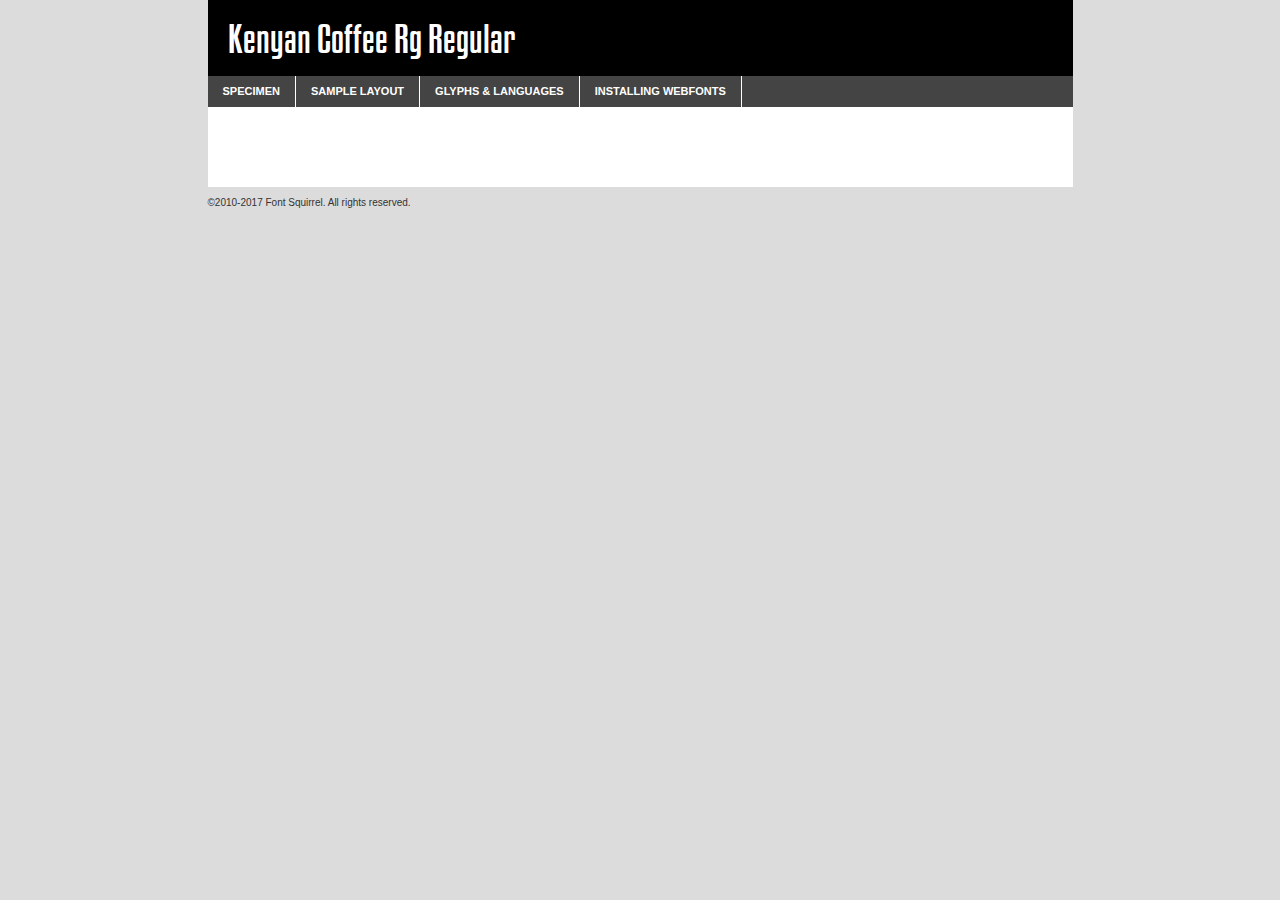
<file: webfontkit/kenyan-coffee.regular-demo.html>
<!DOCTYPE html PUBLIC "-//W3C//DTD XHTML 1.0 Transitional//EN"
        "http://www.w3.org/TR/xhtml1/DTD/xhtml1-transitional.dtd">

<html lang="en" xml:lang="en" xmlns="http://www.w3.org/1999/xhtml">
<head>
    <meta content="text/html; charset=utf-8" http-equiv="Content-Type"/>
    <script charset="utf-8" src="http://ajax.googleapis.com/ajax/libs/jquery/1.7.2/jquery.min.js"
            type="text/javascript"></script>
    <script type="text/javascript">
        (function ($) {
            $.fn.easyTabs = function (option) {
                var param = jQuery.extend({fadeSpeed: "fast", defaultContent: 1, activeClass: 'active'}, option);
                $(this).each(function () {
                    var thisId = "#" + this.id;
                    if (param.defaultContent == '') {
                        param.defaultContent = 1;
                    }
                    if (typeof param.defaultContent == "number") {
                        var defaultTab = $(thisId + " .tabs li:eq(" + (param.defaultContent - 1) + ") a").attr('href').substr(1);
                    } else {
                        var defaultTab = param.defaultContent;
                    }
                    $(thisId + " .tabs li a").each(function () {
                        var tabToHide = $(this).attr('href').substr(1);
                        $("#" + tabToHide).addClass('easytabs-tab-content');
                    });
                    hideAll();
                    changeContent(defaultTab);

                    function hideAll() {
                        $(thisId + " .easytabs-tab-content").hide();
                    }

                    function changeContent(tabId) {
                        hideAll();
                        $(thisId + " .tabs li").removeClass(param.activeClass);
                        $(thisId + " .tabs li a[href=#" + tabId + "]").closest('li').addClass(param.activeClass);
                        if (param.fadeSpeed != "none") {
                            $(thisId + " #" + tabId).fadeIn(param.fadeSpeed);
                        } else {
                            $(thisId + " #" + tabId).show();
                        }
                    }

                    $(thisId + " .tabs li").click(function () {
                        var tabId = $(this).find('a').attr('href').substr(1);
                        changeContent(tabId);
                        return false;
                    });
                });
            }
        })(jQuery);
    </script>
    <link charset="utf-8" href="specimen_files/specimen_stylesheet.css" rel="stylesheet" type="text/css"/>
    <link charset="utf-8" href="stylesheet.css" rel="stylesheet" type="text/css"/>

    <style type="text/css">
        body {
            font-family: 'kenyan_coffeeregular';
        }
    </style>

    <title>Kenyan Coffee Rg Regular Specimen</title>


    <script charset="utf-8" type="text/javascript">
        $(document).ready(function () {
            $('#container').easyTabs({defaultContent: 1});
        });
    </script>
</head>

<body>
<div id="container">
    <div id="header">
        Kenyan Coffee Rg Regular
    </div>
    <ul class="tabs">
        <li><a href="#specimen">Specimen</a></li>
        <li><a href="#layout">Sample Layout</a></li>
        <li><a href="#glyphs">Glyphs &amp; Languages</a></li>
        <li><a href="#installing">Installing Webfonts</a></li>

    </ul>

    <div id="main_content">


        <div id="specimen">

            <div class="section">
                <div class="grid12 firstcol">
                    <div class="huge">AaBb</div>
                </div>
            </div>

            <div class="section">
                <div class="glyph_range">A&#x200B;B&#x200b;C&#x200b;D&#x200b;E&#x200b;F&#x200b;G&#x200b;H&#x200b;I&#x200b;J&#x200b;K&#x200b;L&#x200b;M&#x200b;N&#x200b;O&#x200b;P&#x200b;Q&#x200b;R&#x200b;S&#x200b;T&#x200b;U&#x200b;V&#x200b;W&#x200b;X&#x200b;Y&#x200b;Z&#x200b;a&#x200b;b&#x200b;c&#x200b;d&#x200b;e&#x200b;f&#x200b;g&#x200b;h&#x200b;i&#x200b;j&#x200b;k&#x200b;l&#x200b;m&#x200b;n&#x200b;o&#x200b;p&#x200b;q&#x200b;r&#x200b;s&#x200b;t&#x200b;u&#x200b;v&#x200b;w&#x200b;x&#x200b;y&#x200b;z&#x200b;1&#x200b;2&#x200b;3&#x200b;4&#x200b;5&#x200b;6&#x200b;7&#x200b;8&#x200b;9&#x200b;0&#x200b;&amp;&#x200b;.&#x200b;,&#x200b;?&#x200b;!&#x200b;&#64;&#x200b;(&#x200b;)&#x200b;#&#x200b;$&#x200b;%&#x200b;*&#x200b;+&#x200b;-&#x200b;=&#x200b;:&#x200b;;</div>
            </div>
            <div class="section">
                <div class="grid12 firstcol">
                    <table class="sample_table">
                        <tr>
                            <td>10</td>
                            <td class="size10">
                                abcdefghijklmnopqrstuvwxyzABCDEFGHIJKLMNOPQRSTUVWXYZ0123456789abcdefghijklmnopqrstuvwxyzABCDEFGHIJKLMNOPQRSTUVWXYZ0123456789abcdefghijklmnopqrstuvwxyzABCDEFGHIJKLMNOPQRSTUVWXYZ
                            </td>
                        </tr>
                        <tr>
                            <td>11</td>
                            <td class="size11">
                                abcdefghijklmnopqrstuvwxyzABCDEFGHIJKLMNOPQRSTUVWXYZ0123456789abcdefghijklmnopqrstuvwxyzABCDEFGHIJKLMNOPQRSTUVWXYZ0123456789abcdefghijklmnopqrstuvwxyzABCDEFGHIJKLMNOPQRSTUVWXYZ
                            </td>
                        </tr>
                        <tr>
                            <td>12</td>
                            <td class="size12">
                                abcdefghijklmnopqrstuvwxyzABCDEFGHIJKLMNOPQRSTUVWXYZ0123456789abcdefghijklmnopqrstuvwxyzABCDEFGHIJKLMNOPQRSTUVWXYZ0123456789abcdefghijklmnopqrstuvwxyzABCDEFGHIJKLMNOPQRSTUVWXYZ
                            </td>
                        </tr>
                        <tr>
                            <td>13</td>
                            <td class="size13">
                                abcdefghijklmnopqrstuvwxyzABCDEFGHIJKLMNOPQRSTUVWXYZ0123456789abcdefghijklmnopqrstuvwxyzABCDEFGHIJKLMNOPQRSTUVWXYZ0123456789abcdefghijklmnopqrstuvwxyzABCDEFGHIJKLMNOPQRSTUVWXYZ
                            </td>
                        </tr>
                        <tr>
                            <td>14</td>
                            <td class="size14">
                                abcdefghijklmnopqrstuvwxyzABCDEFGHIJKLMNOPQRSTUVWXYZ0123456789abcdefghijklmnopqrstuvwxyzABCDEFGHIJKLMNOPQRSTUVWXYZ0123456789abcdefghijklmnopqrstuvwxyzABCDEFGHIJKLMNOPQRSTUVWXYZ
                            </td>
                        </tr>
                        <tr>
                            <td>16</td>
                            <td class="size16">
                                abcdefghijklmnopqrstuvwxyzABCDEFGHIJKLMNOPQRSTUVWXYZ0123456789abcdefghijklmnopqrstuvwxyzABCDEFGHIJKLMNOPQRSTUVWXYZ
                            </td>
                        </tr>
                        <tr>
                            <td>18</td>
                            <td class="size18">
                                abcdefghijklmnopqrstuvwxyzABCDEFGHIJKLMNOPQRSTUVWXYZ0123456789abcdefghijklmnopqrstuvwxyzABCDEFGHIJKLMNOPQRSTUVWXYZ
                            </td>
                        </tr>
                        <tr>
                            <td>20</td>
                            <td class="size20">
                                abcdefghijklmnopqrstuvwxyzABCDEFGHIJKLMNOPQRSTUVWXYZ0123456789abcdefghijklmnopqrstuvwxyzABCDEFGHIJKLMNOPQRSTUVWXYZ
                            </td>
                        </tr>
                        <tr>
                            <td>24</td>
                            <td class="size24">
                                abcdefghijklmnopqrstuvwxyzABCDEFGHIJKLMNOPQRSTUVWXYZ0123456789abcdefghijklmnopqrstuvwxyzABCDEFGHIJKLMNOPQRSTUVWXYZ
                            </td>
                        </tr>
                        <tr>
                            <td>30</td>
                            <td class="size30">
                                abcdefghijklmnopqrstuvwxyzABCDEFGHIJKLMNOPQRSTUVWXYZ0123456789abcdefghijklmnopqrstuvwxyzABCDEFGHIJKLMNOPQRSTUVWXYZ
                            </td>
                        </tr>
                        <tr>
                            <td>36</td>
                            <td class="size36">
                                abcdefghijklmnopqrstuvwxyzABCDEFGHIJKLMNOPQRSTUVWXYZ0123456789abcdefghijklmnopqrstuvwxyzABCDEFGHIJKLMNOPQRSTUVWXYZ
                            </td>
                        </tr>
                        <tr>
                            <td>48</td>
                            <td class="size48">
                                abcdefghijklmnopqrstuvwxyzABCDEFGHIJKLMNOPQRSTUVWXYZ0123456789abcdefghijklmnopqrstuvwxyzABCDEFGHIJKLMNOPQRSTUVWXYZ
                            </td>
                        </tr>
                        <tr>
                            <td>60</td>
                            <td class="size60">
                                abcdefghijklmnopqrstuvwxyzABCDEFGHIJKLMNOPQRSTUVWXYZ0123456789abcdefghijklmnopqrstuvwxyzABCDEFGHIJKLMNOPQRSTUVWXYZ
                            </td>
                        </tr>
                        <tr>
                            <td>72</td>
                            <td class="size72">
                                abcdefghijklmnopqrstuvwxyzABCDEFGHIJKLMNOPQRSTUVWXYZ0123456789abcdefghijklmnopqrstuvwxyzABCDEFGHIJKLMNOPQRSTUVWXYZ
                            </td>
                        </tr>
                        <tr>
                            <td>90</td>
                            <td class="size90">
                                abcdefghijklmnopqrstuvwxyzABCDEFGHIJKLMNOPQRSTUVWXYZ0123456789abcdefghijklmnopqrstuvwxyzABCDEFGHIJKLMNOPQRSTUVWXYZ
                            </td>
                        </tr>
                    </table>

                </div>

            </div>


            <div class="section" id="bodycomparison">


                <div id="xheight">
                    <div class="fontbody">&#x25FC;&#x25FC;&#x25FC;&#x25FC;&#x25FC;&#x25FC;&#x25FC;&#x25FC;&#x25FC;&#x25FC;&#x25FC;&#x25FC;&#x25FC;&#x25FC;&#x25FC;&#x25FC;&#x25FC;&#x25FC;&#x25FC;&#x25FC;&#x25FC;&#x25FC;&#x25FC;&#x25FC;&#x25FC;&#x25FC;&#x25FC;&#x25FC;&#x25FC;&#x25FC;&#x25FC;&#x25FC;&#x25FC;&#x25FC;&#x25FC;&#x25FC;&#x25FC;&#x25FC;&#x25FC;&#x25FC;&#x25FC;&#x25FC;&#x25FC;&#x25FC;&#x25FC;&#x25FC;&#x25FC;&#x25FC;&#x25FC;&#x25FC;&#x25FC;&#x25FC;&#x25FC;&#x25FC;&#x25FC;&#x25FC;&#x25FC;&#x25FC;&#x25FC;&#x25FC;&#x25FC;&#x25FC;&#x25FC;&#x25FC;&#x25FC;&#x25FC;&#x25FC;&#x25FC;&#x25FC;&#x25FC;&#x25FC;&#x25FC;&#x25FC;&#x25FC;&#x25FC;&#x25FC;&#x25FC;&#x25FC;&#x25FC;&#x25FC;&#x25FC;&#x25FC;&#x25FC;&#x25FC;&#x25FC;&#x25FC;&#x25FC;&#x25FC;&#x25FC;&#x25FC;&#x25FC;&#x25FC;&#x25FC;&#x25FC;&#x25FC;&#x25FC;&#x25FC;&#x25FC;&#x25FC;body</div>
                    <div class="arialbody">body</div>
                    <div class="verdanabody">body</div>
                    <div class="georgiabody">body</div>
                </div>
                <div class="fontbody" style="z-index:1">
                    body<span>Kenyan Coffee Rg Regular</span>
                </div>
                <div class="arialbody" style="z-index:1">
                    body<span>Arial</span>
                </div>
                <div class="verdanabody" style="z-index:1">
                    body<span>Verdana</span>
                </div>
                <div class="georgiabody" style="z-index:1">
                    body<span>Georgia</span>
                </div>


            </div>


            <div class="section psample psample_row1" id="">

                <div class="grid2 firstcol">
                    <p class="size10"><span>10.</span>Aenean lacinia bibendum nulla sed consectetur. Fusce dapibus,
                        tellus ac cursus commodo, tortor mauris condimentum nibh, ut fermentum massa justo sit amet
                        risus. Nullam id dolor id nibh ultricies vehicula ut id elit. Cum sociis natoque penatibus et
                        magnis dis parturient montes, nascetur ridiculus mus. Nulla vitae elit libero, a pharetra augue.
                    </p>

                </div>
                <div class="grid3">
                    <p class="size11"><span>11.</span>Aenean lacinia bibendum nulla sed consectetur. Fusce dapibus,
                        tellus ac cursus commodo, tortor mauris condimentum nibh, ut fermentum massa justo sit amet
                        risus. Nullam id dolor id nibh ultricies vehicula ut id elit. Cum sociis natoque penatibus et
                        magnis dis parturient montes, nascetur ridiculus mus. Nulla vitae elit libero, a pharetra augue.
                    </p>

                </div>
                <div class="grid3">
                    <p class="size12"><span>12.</span>Aenean lacinia bibendum nulla sed consectetur. Fusce dapibus,
                        tellus ac cursus commodo, tortor mauris condimentum nibh, ut fermentum massa justo sit amet
                        risus. Nullam id dolor id nibh ultricies vehicula ut id elit. Cum sociis natoque penatibus et
                        magnis dis parturient montes, nascetur ridiculus mus. Nulla vitae elit libero, a pharetra augue.
                    </p>

                </div>
                <div class="grid4">
                    <p class="size13"><span>13.</span>Aenean lacinia bibendum nulla sed consectetur. Fusce dapibus,
                        tellus ac cursus commodo, tortor mauris condimentum nibh, ut fermentum massa justo sit amet
                        risus. Nullam id dolor id nibh ultricies vehicula ut id elit. Cum sociis natoque penatibus et
                        magnis dis parturient montes, nascetur ridiculus mus. Nulla vitae elit libero, a pharetra augue.
                    </p>

                </div>
                <div class="white_blend"></div>

            </div>
            <div class="section psample psample_row2" id="">
                <div class="grid3 firstcol">
                    <p class="size14"><span>14.</span>Aenean lacinia bibendum nulla sed consectetur. Fusce dapibus,
                        tellus ac cursus commodo, tortor mauris condimentum nibh, ut fermentum massa justo sit amet
                        risus. Nullam id dolor id nibh ultricies vehicula ut id elit. Cum sociis natoque penatibus et
                        magnis dis parturient montes, nascetur ridiculus mus. Nulla vitae elit libero, a pharetra augue.
                    </p>

                </div>
                <div class="grid4">
                    <p class="size16"><span>16.</span>Aenean lacinia bibendum nulla sed consectetur. Fusce dapibus,
                        tellus ac cursus commodo, tortor mauris condimentum nibh, ut fermentum massa justo sit amet
                        risus. Nullam id dolor id nibh ultricies vehicula ut id elit. Cum sociis natoque penatibus et
                        magnis dis parturient montes, nascetur ridiculus mus. Nulla vitae elit libero, a pharetra augue.
                    </p>

                </div>
                <div class="grid5">
                    <p class="size18"><span>18.</span>Aenean lacinia bibendum nulla sed consectetur. Fusce dapibus,
                        tellus ac cursus commodo, tortor mauris condimentum nibh, ut fermentum massa justo sit amet
                        risus. Nullam id dolor id nibh ultricies vehicula ut id elit. Cum sociis natoque penatibus et
                        magnis dis parturient montes, nascetur ridiculus mus. Nulla vitae elit libero, a pharetra augue.
                    </p>

                </div>

                <div class="white_blend"></div>

            </div>

            <div class="section psample psample_row3" id="">
                <div class="grid5 firstcol">
                    <p class="size20"><span>20.</span>Aenean lacinia bibendum nulla sed consectetur. Fusce dapibus,
                        tellus ac cursus commodo, tortor mauris condimentum nibh, ut fermentum massa justo sit amet
                        risus. Nullam id dolor id nibh ultricies vehicula ut id elit. Cum sociis natoque penatibus et
                        magnis dis parturient montes, nascetur ridiculus mus. Nulla vitae elit libero, a pharetra augue.
                    </p>
                </div>
                <div class="grid7">
                    <p class="size24"><span>24.</span>Aenean lacinia bibendum nulla sed consectetur. Fusce dapibus,
                        tellus ac cursus commodo, tortor mauris condimentum nibh, ut fermentum massa justo sit amet
                        risus. Nullam id dolor id nibh ultricies vehicula ut id elit. Cum sociis natoque penatibus et
                        magnis dis parturient montes, nascetur ridiculus mus. Nulla vitae elit libero, a pharetra augue.
                    </p>
                </div>

                <div class="white_blend"></div>

            </div>

            <div class="section psample psample_row4" id="">
                <div class="grid12 firstcol">
                    <p class="size30"><span>30.</span>Aenean lacinia bibendum nulla sed consectetur. Fusce dapibus,
                        tellus ac cursus commodo, tortor mauris condimentum nibh, ut fermentum massa justo sit amet
                        risus. Nullam id dolor id nibh ultricies vehicula ut id elit. Cum sociis natoque penatibus et
                        magnis dis parturient montes, nascetur ridiculus mus. Nulla vitae elit libero, a pharetra augue.
                    </p>
                </div>
                <div class="white_blend"></div>

            </div>


            <div class="section psample psample_row1 fullreverse">
                <div class="grid2 firstcol">
                    <p class="size10"><span>10.</span>Aenean lacinia bibendum nulla sed consectetur. Fusce dapibus,
                        tellus ac cursus commodo, tortor mauris condimentum nibh, ut fermentum massa justo sit amet
                        risus. Nullam id dolor id nibh ultricies vehicula ut id elit. Cum sociis natoque penatibus et
                        magnis dis parturient montes, nascetur ridiculus mus. Nulla vitae elit libero, a pharetra augue.
                    </p>

                </div>
                <div class="grid3">
                    <p class="size11"><span>11.</span>Aenean lacinia bibendum nulla sed consectetur. Fusce dapibus,
                        tellus ac cursus commodo, tortor mauris condimentum nibh, ut fermentum massa justo sit amet
                        risus. Nullam id dolor id nibh ultricies vehicula ut id elit. Cum sociis natoque penatibus et
                        magnis dis parturient montes, nascetur ridiculus mus. Nulla vitae elit libero, a pharetra augue.
                    </p>

                </div>
                <div class="grid3">
                    <p class="size12"><span>12.</span>Aenean lacinia bibendum nulla sed consectetur. Fusce dapibus,
                        tellus ac cursus commodo, tortor mauris condimentum nibh, ut fermentum massa justo sit amet
                        risus. Nullam id dolor id nibh ultricies vehicula ut id elit. Cum sociis natoque penatibus et
                        magnis dis parturient montes, nascetur ridiculus mus. Nulla vitae elit libero, a pharetra augue.
                    </p>

                </div>
                <div class="grid4">
                    <p class="size13"><span>13.</span>Aenean lacinia bibendum nulla sed consectetur. Fusce dapibus,
                        tellus ac cursus commodo, tortor mauris condimentum nibh, ut fermentum massa justo sit amet
                        risus. Nullam id dolor id nibh ultricies vehicula ut id elit. Cum sociis natoque penatibus et
                        magnis dis parturient montes, nascetur ridiculus mus. Nulla vitae elit libero, a pharetra augue.
                    </p>

                </div>
                <div class="black_blend"></div>

            </div>

            <div class="section psample psample_row2 fullreverse">
                <div class="grid3 firstcol">
                    <p class="size14"><span>14.</span>Aenean lacinia bibendum nulla sed consectetur. Fusce dapibus,
                        tellus ac cursus commodo, tortor mauris condimentum nibh, ut fermentum massa justo sit amet
                        risus. Nullam id dolor id nibh ultricies vehicula ut id elit. Cum sociis natoque penatibus et
                        magnis dis parturient montes, nascetur ridiculus mus. Nulla vitae elit libero, a pharetra augue.
                    </p>

                </div>
                <div class="grid4">
                    <p class="size16"><span>16.</span>Aenean lacinia bibendum nulla sed consectetur. Fusce dapibus,
                        tellus ac cursus commodo, tortor mauris condimentum nibh, ut fermentum massa justo sit amet
                        risus. Nullam id dolor id nibh ultricies vehicula ut id elit. Cum sociis natoque penatibus et
                        magnis dis parturient montes, nascetur ridiculus mus. Nulla vitae elit libero, a pharetra augue.
                    </p>

                </div>
                <div class="grid5">
                    <p class="size18"><span>18.</span>Aenean lacinia bibendum nulla sed consectetur. Fusce dapibus,
                        tellus ac cursus commodo, tortor mauris condimentum nibh, ut fermentum massa justo sit amet
                        risus. Nullam id dolor id nibh ultricies vehicula ut id elit. Cum sociis natoque penatibus et
                        magnis dis parturient montes, nascetur ridiculus mus. Nulla vitae elit libero, a pharetra augue.
                    </p>

                </div>
                <div class="black_blend"></div>

            </div>

            <div class="section psample fullreverse psample_row3" id="">
                <div class="grid5 firstcol">
                    <p class="size20"><span>20.</span>Aenean lacinia bibendum nulla sed consectetur. Fusce dapibus,
                        tellus ac cursus commodo, tortor mauris condimentum nibh, ut fermentum massa justo sit amet
                        risus. Nullam id dolor id nibh ultricies vehicula ut id elit. Cum sociis natoque penatibus et
                        magnis dis parturient montes, nascetur ridiculus mus. Nulla vitae elit libero, a pharetra augue.
                    </p>
                </div>
                <div class="grid7">
                    <p class="size24"><span>24.</span>Aenean lacinia bibendum nulla sed consectetur. Fusce dapibus,
                        tellus ac cursus commodo, tortor mauris condimentum nibh, ut fermentum massa justo sit amet
                        risus. Nullam id dolor id nibh ultricies vehicula ut id elit. Cum sociis natoque penatibus et
                        magnis dis parturient montes, nascetur ridiculus mus. Nulla vitae elit libero, a pharetra augue.
                    </p>
                </div>

                <div class="black_blend"></div>

            </div>

            <div class="section psample fullreverse psample_row4" id="" style="border-bottom: 20px #000 solid;">
                <div class="grid12 firstcol">
                    <p class="size30"><span>30.</span>Aenean lacinia bibendum nulla sed consectetur. Fusce dapibus,
                        tellus ac cursus commodo, tortor mauris condimentum nibh, ut fermentum massa justo sit amet
                        risus. Nullam id dolor id nibh ultricies vehicula ut id elit. Cum sociis natoque penatibus et
                        magnis dis parturient montes, nascetur ridiculus mus. Nulla vitae elit libero, a pharetra augue.
                    </p>
                </div>
                <div class="black_blend"></div>

            </div>


        </div>

        <div id="layout">

            <div class="section">

                <div class="grid12 firstcol">
                    <h1>Lorem Ipsum Dolor</h1>
                    <h2>Etiam porta sem malesuada magna mollis euismod</h2>

                    <p class="byline">By <a href="#link">Aenean Lacinia</a></p>
                </div>
            </div>
            <div class="section">
                <div class="grid8 firstcol">
                    <p class="large">Donec sed odio dui. Morbi leo risus, porta ac consectetur ac, vestibulum at eros.
                        Fusce dapibus, tellus ac cursus commodo, tortor mauris condimentum nibh, ut fermentum massa
                        justo sit amet risus. </p>


                    <h3>Pellentesque ornare sem</h3>

                    <p>Maecenas sed diam eget risus varius blandit sit amet non magna. Maecenas faucibus mollis
                        interdum. Donec ullamcorper nulla non metus auctor fringilla. Nullam id dolor id nibh ultricies
                        vehicula ut id elit. Nullam id dolor id nibh ultricies vehicula ut id elit. </p>

                    <p>Aenean eu leo quam. Pellentesque ornare sem lacinia quam venenatis vestibulum. Lorem ipsum dolor
                        sit amet, consectetur adipiscing elit. Cum sociis natoque penatibus et magnis dis parturient
                        montes, nascetur ridiculus mus. </p>

                    <p>Nulla vitae elit libero, a pharetra augue. Praesent commodo cursus magna, vel scelerisque nisl
                        consectetur et. Aenean lacinia bibendum nulla sed consectetur. </p>

                    <p>Nullam quis risus eget urna mollis ornare vel eu leo. Nullam quis risus eget urna mollis ornare
                        vel eu leo. Maecenas sed diam eget risus varius blandit sit amet non magna. Donec ullamcorper
                        nulla non metus auctor fringilla. </p>

                    <h3>Cras mattis consectetur</h3>

                    <p>Aenean eu leo quam. Pellentesque ornare sem lacinia quam venenatis vestibulum. Aenean lacinia
                        bibendum nulla sed consectetur. Integer posuere erat a ante venenatis dapibus posuere velit
                        aliquet. Cras mattis consectetur purus sit amet fermentum. </p>

                    <p>Nullam id dolor id nibh ultricies vehicula ut id elit. Nullam quis risus eget urna mollis ornare
                        vel eu leo. Cras mattis consectetur purus sit amet fermentum.</p>
                </div>

                <div class="grid4 sidebar">

                    <div class="box reverse">
                        <p class="last">Nullam quis risus eget urna mollis ornare vel eu leo. Donec ullamcorper nulla
                            non metus auctor fringilla. Cras mattis consectetur purus sit amet fermentum. Sed posuere
                            consectetur est at lobortis. Lorem ipsum dolor sit amet, consectetur adipiscing elit. </p>
                    </div>

                    <p class="caption">Maecenas sed diam eget risus varius.</p>

                    <p>Vestibulum id ligula porta felis euismod semper. Integer posuere erat a ante venenatis dapibus
                        posuere velit aliquet. Vestibulum id ligula porta felis euismod semper. Sed posuere consectetur
                        est at lobortis. Maecenas sed diam eget risus varius blandit sit amet non magna. Fusce dapibus,
                        tellus ac cursus commodo, tortor mauris condimentum nibh, ut fermentum massa justo sit amet
                        risus. </p>


                    <p>Duis mollis, est non commodo luctus, nisi erat porttitor ligula, eget lacinia odio sem nec elit.
                        Aenean lacinia bibendum nulla sed consectetur. Vivamus sagittis lacus vel augue laoreet rutrum
                        faucibus dolor auctor. Aenean lacinia bibendum nulla sed consectetur. Nullam quis risus eget
                        urna mollis ornare vel eu leo. </p>

                    <p>Praesent commodo cursus magna, vel scelerisque nisl consectetur et. Donec ullamcorper nulla non
                        metus auctor fringilla. Maecenas faucibus mollis interdum. Fusce dapibus, tellus ac cursus
                        commodo, tortor mauris condimentum nibh, ut fermentum massa justo sit amet risus. </p>

                </div>
            </div>

        </div>


        <div id="glyphs">
            <div class="section">
                <div class="grid12 firstcol">

                    <h1>Language Support</h1>
                    <p>The subset of Kenyan Coffee Rg Regular in this kit supports the following languages:<br/>

                        Albanian, Basque, Breton, Chamorro, Danish, Dutch, English, Faroese, Finnish, French, Frisian,
                        Galician, German, Icelandic, Italian, Malagasy, Norwegian, Portuguese, Spanish, Alsatian,
                        Aragonese, Arapaho, Arrernte, Asturian, Aymara, Bislama, Cebuano, Corsican, Fijian,
                        French_creole, Genoese, Gilbertese, Greenlandic, Haitian_creole, Hiligaynon, Hmong, Hopi,
                        Ibanag, Iloko_ilokano, Indonesian, Interglossa_glosa, Interlingua, Irish_gaelic, Jerriais,
                        Lojban, Lombard, Luxembourgeois, Manx, Mohawk, Norfolk_pitcairnese, Occitan, Oromo, Pangasinan,
                        Papiamento, Piedmontese, Potawatomi, Rhaeto-romance, Romansh, Rotokas, Sami_lule, Samoan,
                        Sardinian, Scots_gaelic, Seychelles_creole, Shona, Sicilian, Somali, Southern_ndebele, Swahili,
                        Swati_swazi, Tagalog_filipino_pilipino, Tetum, Tok_pisin, Uyghur_latinized, Volapuk, Walloon,
                        Warlpiri, Xhosa, Yapese, Zulu, Latinbasic, Ubasic, Demo </p>
                    <h1>Glyph Chart</h1>
                    <p>The subset of Kenyan Coffee Rg Regular in this kit includes all the glyphs listed below. Unicode
                        entities are included above each glyph to help you insert individual characters into your
                        layout.</p>
                    <div id="glyph_chart">

                        <div><p>&amp;#13;</p>&#13;</div>
                        <div><p>&amp;#32;</p>&#32;</div>
                        <div><p>&amp;#33;</p>&#33;</div>
                        <div><p>&amp;#34;</p>&#34;</div>
                        <div><p>&amp;#35;</p>&#35;</div>
                        <div><p>&amp;#36;</p>&#36;</div>
                        <div><p>&amp;#37;</p>&#37;</div>
                        <div><p>&amp;#38;</p>&#38;</div>
                        <div><p>&amp;#39;</p>&#39;</div>
                        <div><p>&amp;#40;</p>&#40;</div>
                        <div><p>&amp;#41;</p>&#41;</div>
                        <div><p>&amp;#42;</p>&#42;</div>
                        <div><p>&amp;#43;</p>&#43;</div>
                        <div><p>&amp;#44;</p>&#44;</div>
                        <div><p>&amp;#45;</p>&#45;</div>
                        <div><p>&amp;#46;</p>&#46;</div>
                        <div><p>&amp;#47;</p>&#47;</div>
                        <div><p>&amp;#48;</p>&#48;</div>
                        <div><p>&amp;#49;</p>&#49;</div>
                        <div><p>&amp;#50;</p>&#50;</div>
                        <div><p>&amp;#51;</p>&#51;</div>
                        <div><p>&amp;#52;</p>&#52;</div>
                        <div><p>&amp;#53;</p>&#53;</div>
                        <div><p>&amp;#54;</p>&#54;</div>
                        <div><p>&amp;#55;</p>&#55;</div>
                        <div><p>&amp;#56;</p>&#56;</div>
                        <div><p>&amp;#57;</p>&#57;</div>
                        <div><p>&amp;#58;</p>&#58;</div>
                        <div><p>&amp;#59;</p>&#59;</div>
                        <div><p>&amp;#60;</p>&#60;</div>
                        <div><p>&amp;#61;</p>&#61;</div>
                        <div><p>&amp;#62;</p>&#62;</div>
                        <div><p>&amp;#63;</p>&#63;</div>
                        <div><p>&amp;#64;</p>&#64;</div>
                        <div><p>&amp;#65;</p>&#65;</div>
                        <div><p>&amp;#66;</p>&#66;</div>
                        <div><p>&amp;#67;</p>&#67;</div>
                        <div><p>&amp;#68;</p>&#68;</div>
                        <div><p>&amp;#69;</p>&#69;</div>
                        <div><p>&amp;#70;</p>&#70;</div>
                        <div><p>&amp;#71;</p>&#71;</div>
                        <div><p>&amp;#72;</p>&#72;</div>
                        <div><p>&amp;#73;</p>&#73;</div>
                        <div><p>&amp;#74;</p>&#74;</div>
                        <div><p>&amp;#75;</p>&#75;</div>
                        <div><p>&amp;#76;</p>&#76;</div>
                        <div><p>&amp;#77;</p>&#77;</div>
                        <div><p>&amp;#78;</p>&#78;</div>
                        <div><p>&amp;#79;</p>&#79;</div>
                        <div><p>&amp;#80;</p>&#80;</div>
                        <div><p>&amp;#81;</p>&#81;</div>
                        <div><p>&amp;#82;</p>&#82;</div>
                        <div><p>&amp;#83;</p>&#83;</div>
                        <div><p>&amp;#84;</p>&#84;</div>
                        <div><p>&amp;#85;</p>&#85;</div>
                        <div><p>&amp;#86;</p>&#86;</div>
                        <div><p>&amp;#87;</p>&#87;</div>
                        <div><p>&amp;#88;</p>&#88;</div>
                        <div><p>&amp;#89;</p>&#89;</div>
                        <div><p>&amp;#90;</p>&#90;</div>
                        <div><p>&amp;#91;</p>&#91;</div>
                        <div><p>&amp;#92;</p>&#92;</div>
                        <div><p>&amp;#93;</p>&#93;</div>
                        <div><p>&amp;#94;</p>&#94;</div>
                        <div><p>&amp;#95;</p>&#95;</div>
                        <div><p>&amp;#96;</p>&#96;</div>
                        <div><p>&amp;#97;</p>&#97;</div>
                        <div><p>&amp;#98;</p>&#98;</div>
                        <div><p>&amp;#99;</p>&#99;</div>
                        <div><p>&amp;#100;</p>&#100;</div>
                        <div><p>&amp;#101;</p>&#101;</div>
                        <div><p>&amp;#102;</p>&#102;</div>
                        <div><p>&amp;#103;</p>&#103;</div>
                        <div><p>&amp;#104;</p>&#104;</div>
                        <div><p>&amp;#105;</p>&#105;</div>
                        <div><p>&amp;#106;</p>&#106;</div>
                        <div><p>&amp;#107;</p>&#107;</div>
                        <div><p>&amp;#108;</p>&#108;</div>
                        <div><p>&amp;#109;</p>&#109;</div>
                        <div><p>&amp;#110;</p>&#110;</div>
                        <div><p>&amp;#111;</p>&#111;</div>
                        <div><p>&amp;#112;</p>&#112;</div>
                        <div><p>&amp;#113;</p>&#113;</div>
                        <div><p>&amp;#114;</p>&#114;</div>
                        <div><p>&amp;#115;</p>&#115;</div>
                        <div><p>&amp;#116;</p>&#116;</div>
                        <div><p>&amp;#117;</p>&#117;</div>
                        <div><p>&amp;#118;</p>&#118;</div>
                        <div><p>&amp;#119;</p>&#119;</div>
                        <div><p>&amp;#120;</p>&#120;</div>
                        <div><p>&amp;#121;</p>&#121;</div>
                        <div><p>&amp;#122;</p>&#122;</div>
                        <div><p>&amp;#123;</p>&#123;</div>
                        <div><p>&amp;#124;</p>&#124;</div>
                        <div><p>&amp;#125;</p>&#125;</div>
                        <div><p>&amp;#126;</p>&#126;</div>
                        <div><p>&amp;#160;</p>&#160;</div>
                        <div><p>&amp;#161;</p>&#161;</div>
                        <div><p>&amp;#162;</p>&#162;</div>
                        <div><p>&amp;#163;</p>&#163;</div>
                        <div><p>&amp;#164;</p>&#164;</div>
                        <div><p>&amp;#165;</p>&#165;</div>
                        <div><p>&amp;#166;</p>&#166;</div>
                        <div><p>&amp;#167;</p>&#167;</div>
                        <div><p>&amp;#168;</p>&#168;</div>
                        <div><p>&amp;#169;</p>&#169;</div>
                        <div><p>&amp;#170;</p>&#170;</div>
                        <div><p>&amp;#171;</p>&#171;</div>
                        <div><p>&amp;#172;</p>&#172;</div>
                        <div><p>&amp;#173;</p>&#173;</div>
                        <div><p>&amp;#174;</p>&#174;</div>
                        <div><p>&amp;#175;</p>&#175;</div>
                        <div><p>&amp;#176;</p>&#176;</div>
                        <div><p>&amp;#177;</p>&#177;</div>
                        <div><p>&amp;#178;</p>&#178;</div>
                        <div><p>&amp;#179;</p>&#179;</div>
                        <div><p>&amp;#180;</p>&#180;</div>
                        <div><p>&amp;#182;</p>&#182;</div>
                        <div><p>&amp;#183;</p>&#183;</div>
                        <div><p>&amp;#184;</p>&#184;</div>
                        <div><p>&amp;#185;</p>&#185;</div>
                        <div><p>&amp;#186;</p>&#186;</div>
                        <div><p>&amp;#187;</p>&#187;</div>
                        <div><p>&amp;#188;</p>&#188;</div>
                        <div><p>&amp;#189;</p>&#189;</div>
                        <div><p>&amp;#190;</p>&#190;</div>
                        <div><p>&amp;#191;</p>&#191;</div>
                        <div><p>&amp;#192;</p>&#192;</div>
                        <div><p>&amp;#193;</p>&#193;</div>
                        <div><p>&amp;#194;</p>&#194;</div>
                        <div><p>&amp;#195;</p>&#195;</div>
                        <div><p>&amp;#196;</p>&#196;</div>
                        <div><p>&amp;#197;</p>&#197;</div>
                        <div><p>&amp;#198;</p>&#198;</div>
                        <div><p>&amp;#199;</p>&#199;</div>
                        <div><p>&amp;#200;</p>&#200;</div>
                        <div><p>&amp;#201;</p>&#201;</div>
                        <div><p>&amp;#202;</p>&#202;</div>
                        <div><p>&amp;#203;</p>&#203;</div>
                        <div><p>&amp;#204;</p>&#204;</div>
                        <div><p>&amp;#205;</p>&#205;</div>
                        <div><p>&amp;#206;</p>&#206;</div>
                        <div><p>&amp;#207;</p>&#207;</div>
                        <div><p>&amp;#208;</p>&#208;</div>
                        <div><p>&amp;#209;</p>&#209;</div>
                        <div><p>&amp;#210;</p>&#210;</div>
                        <div><p>&amp;#211;</p>&#211;</div>
                        <div><p>&amp;#212;</p>&#212;</div>
                        <div><p>&amp;#213;</p>&#213;</div>
                        <div><p>&amp;#214;</p>&#214;</div>
                        <div><p>&amp;#215;</p>&#215;</div>
                        <div><p>&amp;#216;</p>&#216;</div>
                        <div><p>&amp;#217;</p>&#217;</div>
                        <div><p>&amp;#218;</p>&#218;</div>
                        <div><p>&amp;#219;</p>&#219;</div>
                        <div><p>&amp;#220;</p>&#220;</div>
                        <div><p>&amp;#221;</p>&#221;</div>
                        <div><p>&amp;#222;</p>&#222;</div>
                        <div><p>&amp;#223;</p>&#223;</div>
                        <div><p>&amp;#224;</p>&#224;</div>
                        <div><p>&amp;#225;</p>&#225;</div>
                        <div><p>&amp;#226;</p>&#226;</div>
                        <div><p>&amp;#227;</p>&#227;</div>
                        <div><p>&amp;#228;</p>&#228;</div>
                        <div><p>&amp;#229;</p>&#229;</div>
                        <div><p>&amp;#230;</p>&#230;</div>
                        <div><p>&amp;#231;</p>&#231;</div>
                        <div><p>&amp;#232;</p>&#232;</div>
                        <div><p>&amp;#233;</p>&#233;</div>
                        <div><p>&amp;#234;</p>&#234;</div>
                        <div><p>&amp;#235;</p>&#235;</div>
                        <div><p>&amp;#236;</p>&#236;</div>
                        <div><p>&amp;#237;</p>&#237;</div>
                        <div><p>&amp;#238;</p>&#238;</div>
                        <div><p>&amp;#239;</p>&#239;</div>
                        <div><p>&amp;#240;</p>&#240;</div>
                        <div><p>&amp;#241;</p>&#241;</div>
                        <div><p>&amp;#242;</p>&#242;</div>
                        <div><p>&amp;#243;</p>&#243;</div>
                        <div><p>&amp;#244;</p>&#244;</div>
                        <div><p>&amp;#245;</p>&#245;</div>
                        <div><p>&amp;#246;</p>&#246;</div>
                        <div><p>&amp;#247;</p>&#247;</div>
                        <div><p>&amp;#248;</p>&#248;</div>
                        <div><p>&amp;#249;</p>&#249;</div>
                        <div><p>&amp;#250;</p>&#250;</div>
                        <div><p>&amp;#251;</p>&#251;</div>
                        <div><p>&amp;#252;</p>&#252;</div>
                        <div><p>&amp;#253;</p>&#253;</div>
                        <div><p>&amp;#254;</p>&#254;</div>
                        <div><p>&amp;#255;</p>&#255;</div>
                        <div><p>&amp;#338;</p>&#338;</div>
                        <div><p>&amp;#339;</p>&#339;</div>
                        <div><p>&amp;#376;</p>&#376;</div>
                        <div><p>&amp;#710;</p>&#710;</div>
                        <div><p>&amp;#732;</p>&#732;</div>
                        <div><p>&amp;#8192;</p>&#8192;</div>
                        <div><p>&amp;#8193;</p>&#8193;</div>
                        <div><p>&amp;#8194;</p>&#8194;</div>
                        <div><p>&amp;#8195;</p>&#8195;</div>
                        <div><p>&amp;#8196;</p>&#8196;</div>
                        <div><p>&amp;#8197;</p>&#8197;</div>
                        <div><p>&amp;#8198;</p>&#8198;</div>
                        <div><p>&amp;#8199;</p>&#8199;</div>
                        <div><p>&amp;#8200;</p>&#8200;</div>
                        <div><p>&amp;#8201;</p>&#8201;</div>
                        <div><p>&amp;#8202;</p>&#8202;</div>
                        <div><p>&amp;#8208;</p>&#8208;</div>
                        <div><p>&amp;#8209;</p>&#8209;</div>
                        <div><p>&amp;#8210;</p>&#8210;</div>
                        <div><p>&amp;#8211;</p>&#8211;</div>
                        <div><p>&amp;#8212;</p>&#8212;</div>
                        <div><p>&amp;#8216;</p>&#8216;</div>
                        <div><p>&amp;#8217;</p>&#8217;</div>
                        <div><p>&amp;#8218;</p>&#8218;</div>
                        <div><p>&amp;#8220;</p>&#8220;</div>
                        <div><p>&amp;#8221;</p>&#8221;</div>
                        <div><p>&amp;#8222;</p>&#8222;</div>
                        <div><p>&amp;#8226;</p>&#8226;</div>
                        <div><p>&amp;#8230;</p>&#8230;</div>
                        <div><p>&amp;#8239;</p>&#8239;</div>
                        <div><p>&amp;#8249;</p>&#8249;</div>
                        <div><p>&amp;#8250;</p>&#8250;</div>
                        <div><p>&amp;#8287;</p>&#8287;</div>
                        <div><p>&amp;#8364;</p>&#8364;</div>
                        <div><p>&amp;#8482;</p>&#8482;</div>
                        <div><p>&amp;#9724;</p>&#9724;</div>
                        <div><p>&amp;#64257;</p>&#64257;</div>
                        <div><p>&amp;#64258;</p>&#64258;</div>
                    </div>
                </div>


            </div>
        </div>


        <div id="specs">

        </div>

        <div id="installing">
            <div class="section">
                <div class="grid7 firstcol">
                    <h1>Installing Webfonts</h1>

                    <p>Webfonts are supported by all major browser platforms but not all in the same way. There are
                        currently four different font formats that must be included in order to target all browsers.
                        This includes TTF, WOFF, EOT and SVG.</p>

                    <h2>1. Upload your webfonts</h2>
                    <p>You must upload your webfont kit to your website. They should be in or near the same directory as
                        your CSS files.</p>

                    <h2>2. Include the webfont stylesheet</h2>
                    <p>A special CSS @font-face declaration helps the various browsers select the appropriate font it
                        needs without causing you a bunch of headaches. Learn more about this syntax by reading the <a
                                href="https://www.fontspring.com/blog/further-hardening-of-the-bulletproof-syntax">Fontspring
                            blog post</a> about it. The code for it is as follows:</p>


                    <code>
                        @font-face{
                        font-family: 'MyWebFont';
                        src: url('WebFont.eot');
                        src: url('WebFont.eot?#iefix') format('embedded-opentype'),
                        url('WebFont.woff') format('woff'),
                        url('WebFont.ttf') format('truetype'),
                        url('WebFont.svg#webfont') format('svg');
                        }
                    </code>

                    <p>We've already gone ahead and generated the code for you. All you have to do is link to the
                        stylesheet in your HTML, like this:</p>
                    <code>&lt;link rel=&quot;stylesheet&quot; href=&quot;stylesheet.css&quot; type=&quot;text/css&quot;
                        charset=&quot;utf-8&quot; /&gt;</code>

                    <h2>3. Modify your own stylesheet</h2>
                    <p>To take advantage of your new fonts, you must tell your stylesheet to use them. Look at the
                        original @font-face declaration above and find the property called "font-family." The name
                        linked there will be what you use to reference the font. Prepend that webfont name to the font
                        stack in the "font-family" property, inside the selector you want to change. For example:</p>
                    <code>p { font-family: 'WebFont', Arial, sans-serif; }</code>

                    <h2>4. Test</h2>
                    <p>Getting webfonts to work cross-browser <em>can</em> be tricky. Use the information in the sidebar
                        to help you if you find that fonts aren't loading in a particular browser.</p>
                </div>

                <div class="grid5 sidebar">
                    <div class="box">
                        <h2>Troubleshooting<br/>Font-Face Problems</h2>
                        <p>Having trouble getting your webfonts to load in your new website? Here are some tips to sort
                            out what might be the problem.</p>

                        <h3>Fonts not showing in any browser</h3>

                        <p>This sounds like you need to work on the plumbing. You either did not upload the fonts to the
                            correct directory, or you did not link the fonts properly in the CSS. If you've confirmed
                            that all this is correct and you still have a problem, take a look at your .htaccess file
                            and see if requests are getting intercepted.</p>

                        <h3>Fonts not loading in iPhone or iPad</h3>

                        <p>The most common problem here is that you are serving the fonts from an IIS server. IIS
                            refuses to serve files that have unknown MIME types. If that is the case, you must set the
                            MIME type for SVG to "image/svg+xml" in the server settings. Follow these instructions from
                            Microsoft if you need help.</p>

                        <h3>Fonts not loading in Firefox</h3>

                        <p>The primary reason for this failure? You are still using a version Firefox older than 3.5. So
                            upgrade already! If that isn't it, then you are very likely serving fonts from a different
                            domain. Firefox requires that all font assets be served from the same domain. Lastly it is
                            possible that you need to add WOFF to your list of MIME types (if you are serving via
                            IIS.)</p>

                        <h3>Fonts not loading in IE</h3>

                        <p>Are you looking at Internet Explorer on an actual Windows machine or are you cheating by
                            using a service like Adobe BrowserLab? Many of these screenshot services do not render
                            @font-face for IE. Best to test it on a real machine.</p>

                        <h3>Fonts not loading in IE9</h3>

                        <p>IE9, like Firefox, requires that fonts be served from the same domain as the website. Make
                            sure that is the case.</p>
                    </div>
                </div>
            </div>

        </div>

    </div>
    <div id="footer">
        <p>&copy;2010-2017 Font Squirrel. All rights reserved.</p>
    </div>
</div>
</body>
</html>
</file>
<file: webfontkit/stylesheet.css>
/*! Generated by Font Squirrel (https://www.fontsquirrel.com) on December 3, 2020 */


@font-face {
    font-family: 'kenyan_coffeeregular';
    src: url('kenyan-coffee.regular-webfont.woff2') format('woff2'),
    url('kenyan-coffee.regular-webfont.woff') format('woff');
    font-weight: normal;
    font-style: normal;

}
</file>
<file: webfontkit/specimen_files/specimen_stylesheet.css>
@import url('grid_12-825-55-15.css');

/*  
	CSS Reset by Eric Meyer - Released under Public Domain
    http://meyerweb.com/eric/tools/css/reset/
*/
html, body, div, span, applet, object, iframe,
h1, h2, h3, h4, h5, h6, p, blockquote, pre,
a, abbr, acronym, address, big, cite, code,
del, dfn, em, font, img, ins, kbd, q, s, samp,
small, strike, strong, sub, sup, tt, var,
b, u, i, center, dl, dt, dd, ol, ul, li,
fieldset, form, label, legend, table,
caption, tbody, tfoot, thead, tr, th, td {
    margin: 0;
    padding: 0;
    border: 0;
    outline: 0;
    font-size: 100%;
    vertical-align: baseline;
    background: transparent;
}

body {
    line-height: 1;
}

ol, ul {
    list-style: none;
}

blockquote, q {
    quotes: none;
}

blockquote:before, blockquote:after,
q:before, q:after {
    content: '';
    content: none;
}

:focus {
    outline: 0;
}

ins {
    text-decoration: none;
}

del {
    text-decoration: line-through;
}

table {
    border-collapse: collapse;
    border-spacing: 0;
}


body {
    color: #000;
    background-color: #dcdcdc;
}

a {
    text-decoration: none;
    color: #1883ba;
}

h1 {
    font-size: 32px;
    font-weight: normal;
    font-style: normal;
    margin-bottom: 18px;
}

h2 {
    font-size: 18px;
}

#container {
    width: 865px;
    margin: 0px auto;
}


#header {
    padding: 20px;
    font-size: 36px;
    background-color: #000;
    color: #fff;
}

#header span {
    color: #666;
}

#main_content {
    background-color: #fff;
    padding: 60px 20px 20px;
}


#footer p {
    margin: 0;
    padding-top: 10px;
    padding-bottom: 50px;
    color: #333;
    font: 10px Arial, sans-serif;
}

.tabs {
    width: 100%;
    height: 31px;
    background-color: #444;
}

.tabs li {
    float: left;
    margin: 0;
    overflow: hidden;
    background-color: #444;
}

.tabs li a {
    display: block;
    color: #fff;
    text-decoration: none;
    font: bold 11px/11px 'Arial';
    text-transform: uppercase;
    padding: 10px 15px;
    border-right: 1px solid #fff;
}

.tabs li a:hover {
    background-color: #00b3ff;

}

.tabs li.active a {
    color: #000;
    background-color: #fff;
}


div.huge {

    font-size: 300px;
    line-height: 1em;
    padding: 0;
    letter-spacing: -.02em;
    overflow: hidden;
}

div.glyph_range {
    font-size: 72px;
    line-height: 1.1em;
}

.size10 {
    font-size: 10px;
}

.size11 {
    font-size: 11px;
}

.size12 {
    font-size: 12px;
}

.size13 {
    font-size: 13px;
}

.size14 {
    font-size: 14px;
}

.size16 {
    font-size: 16px;
}

.size18 {
    font-size: 18px;
}

.size20 {
    font-size: 20px;
}

.size24 {
    font-size: 24px;
}

.size30 {
    font-size: 30px;
}

.size36 {
    font-size: 36px;
}

.size48 {
    font-size: 48px;
}

.size60 {
    font-size: 60px;
}

.size72 {
    font-size: 72px;
}

.size90 {
    font-size: 90px;
}


.psample_row1 {
    height: 120px;
}

.psample_row1 {
    height: 120px;
}

.psample_row2 {
    height: 160px;
}

.psample_row3 {
    height: 160px;
}

.psample_row4 {
    height: 160px;
}

.psample {
    overflow: hidden;
    position: relative;
}

.psample p {
    line-height: 1.3em;
    display: block;
    overflow: hidden;
    margin: 0;
}

.psample span {
    margin-right: .5em;
}

.white_blend {
    width: 100%;
    height: 61px;
    background-image: url([data-uri]);
    position: absolute;
    bottom: 0;
}

.black_blend {
    width: 100%;
    height: 61px;
    background-image: url([data-uri]);
    position: absolute;
    bottom: 0;
}

.fullreverse {
    background: #000 !important;
    color: #fff !important;
    margin-left: -20px;
    padding-left: 20px;
    margin-right: -20px;
    padding-right: 20px;
    padding: 20px;
    margin-bottom: 0;
}


.sample_table td {
    padding-top: 3px;
    padding-bottom: 5px;
    padding-left: 5px;
    vertical-align: middle;
    line-height: 1.2em;
}

.sample_table td:first-child {
    background-color: #eee;
    text-align: right;
    padding-right: 5px;
    padding-left: 0;
    padding: 5px;
    font: 11px/12px "Courier New", Courier, mono;
}

code {
    white-space: pre;
    background-color: #eee;
    display: block;
    padding: 10px;
    margin-bottom: 18px;
    overflow: auto;
}


.bottom, .last {
    margin-bottom: 0 !important;
    padding-bottom: 0 !important;
}

.box {
    padding: 18px;
    margin-bottom: 18px;
    background: #eee;
}

.reverse, .reversed {
    background: #000 !important;
    color: #fff !important;
    border: none !important;
}

#bodycomparison {
    position: relative;
    overflow: hidden;
    font-size: 72px;
    height: 90px;
    white-space: nowrap;
}

#bodycomparison div {
    font-size: 72px;
    line-height: 90px;
    display: inline;
    margin: 0 15px 0 0;
    padding: 0;
}

#bodycomparison div span {
    font: 10px Arial;
    position: absolute;
    left: 0;
}

#xheight {
    float: none;
    position: absolute;
    color: #d9f3ff;
    font-size: 72px;
    line-height: 90px;
}

.fontbody {
    position: relative;
}

.arialbody {
    font-family: Arial;
    position: relative;
}

.verdanabody {
    font-family: Verdana;
    position: relative;
}

.georgiabody {
    font-family: Georgia;
    position: relative;
}

/* @group Layout page
 */

#layout h1 {
    font-size: 36px;
    line-height: 42px;
    font-weight: normal;
    font-style: normal;
}

#layout h2 {
    font-size: 24px;
    line-height: 23px;
    font-weight: normal;
    font-style: normal;
}

#layout h3 {
    font-size: 22px;
    line-height: 1.4em;
    margin-top: 1em;
    font-weight: normal;
    font-style: normal;
}


#layout p.byline {
    font-size: 12px;
    margin-top: 18px;
    line-height: 12px;
    margin-bottom: 0;
}

#layout p {
    font-size: 14px;
    line-height: 21px;
    margin-bottom: .5em;
}

#layout p.large {
    font-size: 18px;
    line-height: 26px;
}

#layout .sidebar p {
    font-size: 12px;
    line-height: 1.4em;
}

#layout p.caption {
    font-size: 10px;
    margin-top: -16px;
    margin-bottom: 18px;
}

/* @end */

/* @group Glyphs */

#glyph_chart div {
    background-color: #d9f3ff;
    color: black;
    float: left;
    font-size: 36px;
    height: 1.2em;
    line-height: 1.2em;
    margin-bottom: 1px;
    margin-right: 1px;
    text-align: center;
    width: 1.2em;
    position: relative;
    padding: .6em .2em .2em;
}

#glyph_chart div p {
    position: absolute;
    left: 0;
    top: 0;
    display: block;
    text-align: center;
    font: bold 9px Arial, sans-serif;
    background-color: #3a768f;
    width: 100%;
    color: #fff;
    padding: 2px 0;
}


#glyphs h1 {
    font-family: Arial, sans-serif;
}

/* @end */

/* @group Installing */

#installing {
    font: 13px Arial, sans-serif;
}

#installing p,
#glyphs p {
    line-height: 1.2em;
    margin-bottom: 18px;
    font: 13px Arial, sans-serif;
}


#installing h3 {
    font-size: 15px;
    margin-top: 18px;
}

/* @end */

#rendering h1 {
    font-family: Arial, sans-serif;
}

.render_table td {
    font: 11px "Courier New", Courier, mono;
    vertical-align: middle;
}
</file>
